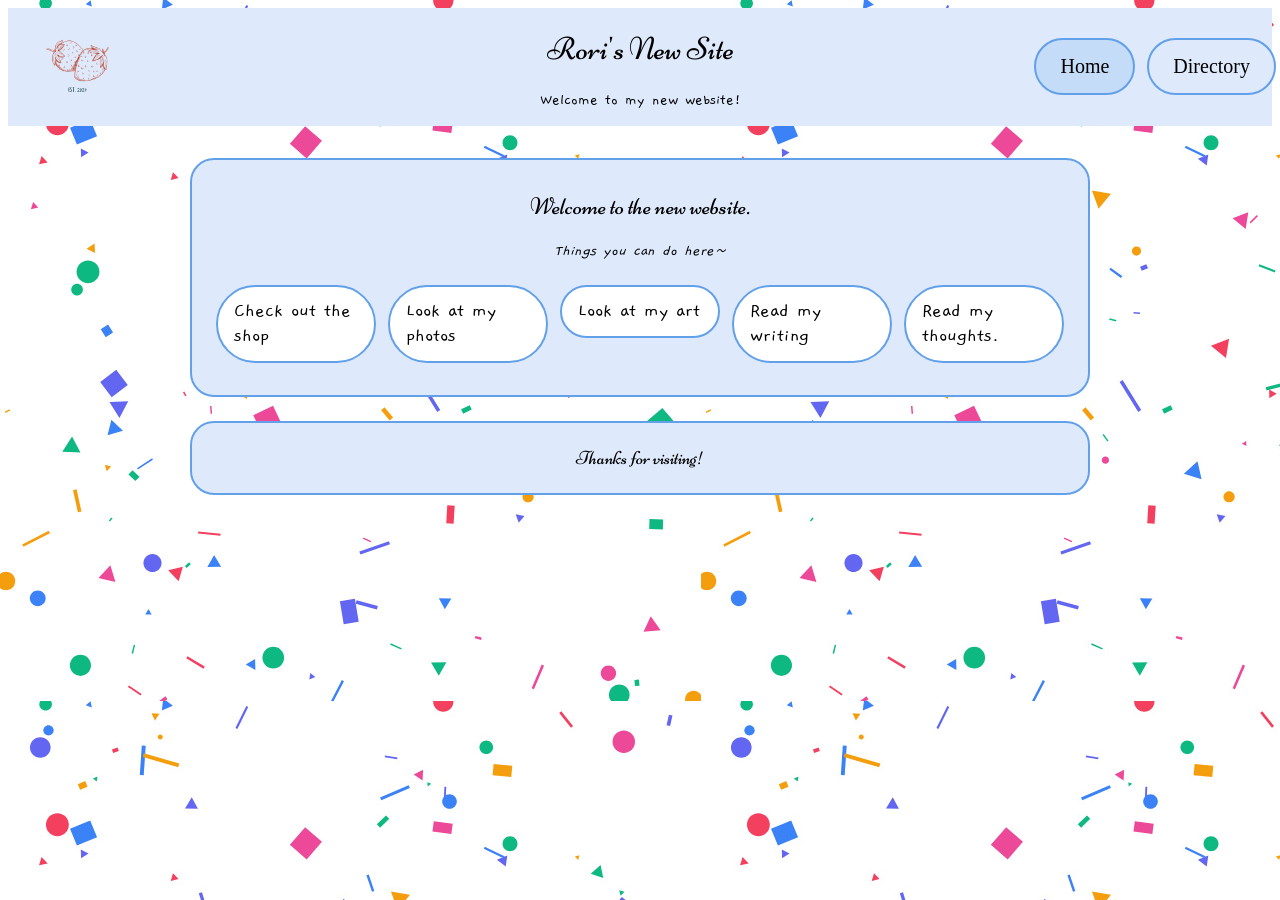
<file: index.html>
<!DOCTYPE html>
<html>
  <head>
    <meta lang="en">
    <meta charset="UTF-8">
    <meta name="viewport" content="width=device-width, initial-scale=1.0">
    <title>Rori's New Site</title>
    <meta name="description" content="Rori made a new website! Check it out!!">
    <meta name="keywords" content="Human Superstar, Rori, Crybaby Crochet, Blog, Blogger, Blogging">
    <meta name="robots" content="noindex, nofollow">
    <meta http-equiv="Content-Type" content="text/html; charset=utf-8">
    <meta name="language" content="English">
    <meta name="author" content="Rori">
    <link rel="stylesheet" href="stylesheet.css">
    <link rel="preconnect" href="https://fonts.googleapis.com">
    <link rel="preconnect" href="https://fonts.gstatic.com" crossorigin>
    <link href="https://fonts.googleapis.com/css2?family=Gaegu&family=Niconne&family=STIX+Two+Text:ital,wght@0,400..700;1,400..700&display=swap" rel="stylesheet">
  </head>
  <body>
    <header>
      <div class="hdr-L">
        <img src="assets/images/logo-transparent.png" alt="Rori's New Site Logo" class="logo" width="155" height="155">
      </div>
      <div class="hdr-C">
        <h1>Rori's New Site</h1>
        <p>Welcome to my new website!</p>
      </div>
      <nav class="hdr-R Directory-Nav" aria-label="Main navigation">
        <a href="index.html" aria-current="page">Home</a>
        <a href="directory.html">Directory</a>
      </nav>
    </header>
    <main class="Home-Main">
      <section class="Home-Section Home-Welcome">
        <div class="Home-Intro">
          <h2>Welcome to the new website.</h2>
          <p><em>Things you can do here~</em></p>
        </div>
        <nav class="Home-Page-Links" aria-label="Explore the site">
          <ul>
            <li><a href="shop.html">Check out the shop</a></li>
            <li><a href="photos.html">Look at my photos</a></li>
            <li><a href="art.html">Look at my art</a></li>
            <li><a href="writing.html">Read my writing</a></li>
            <li><a href="thoughts.html">Read my thoughts.</a></li>
          </ul>
        </nav>
      </section>
      <section class="Home-Section Home-Thanks">
        <h3>Thanks for visiting!</h3>
      </section>
    </main>
  </body>
</html>
</file>
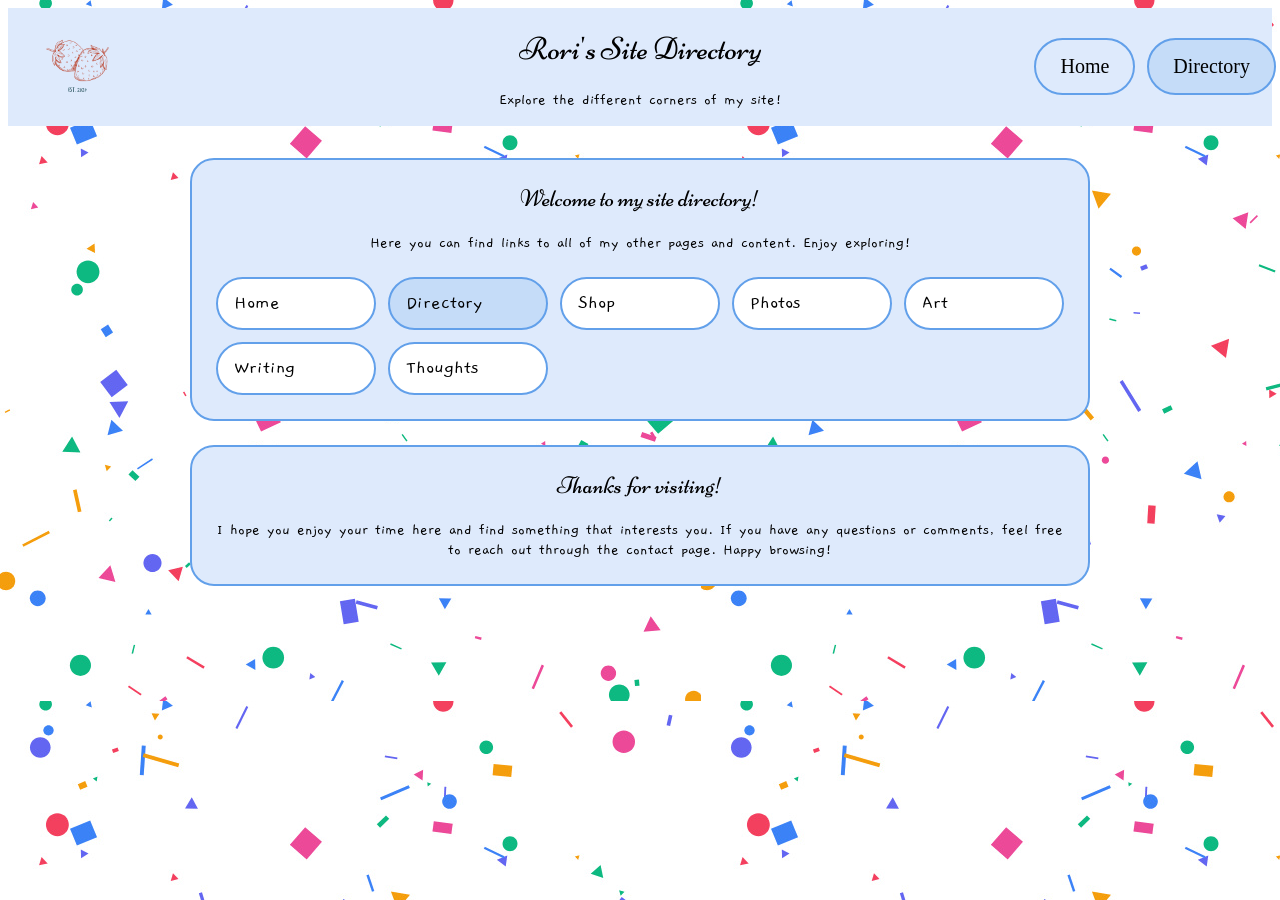
<file: directory.html>
<!DOCTYPE html>
<html>
  <head>
    <meta lang="en">
    <meta charset="UTF-8">
    <meta name="viewport" content="width=device-width, initial-scale=1.0">
    <title>Rori's Site Directory</title>
    <meta name="description" content="Rori made a new website! Check it out!!">
    <meta name="keywords" content="Human Superstar, Rori, Crybaby Crochet, Blog, Blogger, Blogging">
    <meta name="robots" content="noindex, nofollow">
    <meta http-equiv="Content-Type" content="text/html; charset=utf-8">
    <meta name="language" content="English">
    <meta name="author" content="Rori">
    <link rel="stylesheet" href="stylesheet.css">
    <link rel="preconnect" href="https://fonts.googleapis.com">
    <link rel="preconnect" href="https://fonts.gstatic.com" crossorigin>
    <link href="https://fonts.googleapis.com/css2?family=Gaegu&family=Niconne&family=STIX+Two+Text:ital,wght@0,400..700;1,400..700&display=swap" rel="stylesheet">
  </head>
  <body>
    <header>
      <div class="hdr-L">
        <img src="assets/images/logo-transparent.png" alt="Rori's New Site Logo" class="logo" width="155" height="155">
      </div>
      <div class="hdr-C">
        <h1>Rori's Site Directory</h1>
        <p>Explore the different corners of my site!</p>
      </div>
      <nav class="hdr-R Directory-Nav" aria-label="Main navigation">
        <a href="index.html">Home</a>
        <a href="directory.html" aria-current="page">Directory</a>
      </nav>
    </header>
    <main class="Directory-Main">
      <section class="Directory-Section">
        <div class="Directory-Intro">
          <h2>Welcome to my site directory!</h2>
          <p>Here you can find links to all of my other pages and content. Enjoy exploring!</p>
        </div>
        <nav class="Directory-Links" aria-label="Site pages">
          <ul>
            <li><a href="index.html">Home</a></li>
            <li><a href="directory.html" aria-current="page">Directory</a></li>
            <li><a href="shop.html">Shop</a></li>
            <li><a href="photos.html">Photos</a></li>
            <li><a href="art.html">Art</a></li>
            <li><a href="writing.html">Writing</a></li>
            <li><a href="thoughts.html">Thoughts</a></li>
          </ul>
        </nav>
      </section>
      <section class="Directory-Section Directory-Outro">
        <h2>Thanks for visiting!</h2>
        <p>I hope you enjoy your time here and find something that interests you. If you have any questions or comments, feel free to reach out through the contact page. Happy browsing!</p>
      </section>
    </main>
  </body>
</html>
</file>
<file: stylesheet.css>
.niconne-regular {
  font-family: "Niconne", cursive;
  font-weight: 400;
  font-style: normal;
}

.gaegu-regular {
  font-family: "Gaegu", sans-serif;
  font-weight: 400;
  font-style: normal;
}

.stix-two-text {
  font-family: "STIX Two Text", serif;
  font-optical-sizing: auto;
  font-weight: auto;
  font-style: normal;
}

body {
  background-image: url('/assets/images/confetti_background.jpg');
}

h1, h2, h3 {
  font-family: "Niconne", cursive;
  font-weight: 400;
  font-style: normal;
}

h4, h5, h6 {
  font-family: "STIX Two Text", serif;
  font-optical-sizing: auto;
  font-weight: auto;
  font-style: normal;
}

p {
  font-family: "Gaegu", sans-serif;
  font-weight: 400;
  font-style: normal;
}

button {
  color: #000000;
  background-color: #deeafc;
  font-size: 20px;
  border: 2px solid #62a0ea;
  border-radius: 100px;
  padding: 15px 50px;
}

a {
  color: #000000;
  text-decoration: none;
}

header {
  text-align: center;
  margin: auto;
  background-color: #deeafc;
  display: flex;
  justify-content: center;
  align-items: center;
  gap: 20px;
}

ul {
  list-style-type: "\2766 ";
  text-align: left;
}

.hdr-L {
  position: absolute;
  top: auto;
  left: 0;
}

.hdr-R {
  position: absolute;
  right: 0;
  top: auto;
}

.Directory-Main {
  max-width: 900px;
  margin: 32px auto;
  padding: 0 20px;
}

.Directory-Section,
.Home-Section {
  background-color: #deeafc;
  margin-bottom: 24px;
  padding: 24px;
  border: 2px solid #62a0ea;
  border-radius: 24px;
  text-align: center;
}

.Home-Main {
  max-width: 900px;
  margin: 32px auto;
  padding: 0 20px;
}

.Home-Welcome {
  padding: 32px 24px;
}

.Home-Intro h2 {
  margin-top: 0;
}

.Directory-Nav a {
  display: inline-block;
  margin: 8px 4px;
  padding: 15px 24px;
  border: 2px solid #62a0ea;
  border-radius: 100px;
  background-color: #deeafc;
  font-size: 20px;
}

.Directory-Nav a[aria-current="page"] {
  background-color: #c5dcf8;
}

.Directory-Intro h2,
.Directory-Outro h2 {
  margin-top: 0;
  font-family: "Niconne", cursive;
  font-weight: 400;
}

.Directory-Links ul,
.Home-Page-Links ul {
  display: grid;
  grid-template-columns: repeat(auto-fit, minmax(150px, 1fr));
  gap: 12px;
  margin: 24px 0 0;
  padding: 0;
  list-style: none;
}

.Directory-Links a,
.Home-Page-Links a {
  display: block;
  padding: 12px 16px;
  border: 2px solid #62a0ea;
  border-radius: 100px;
  background-color: #ffffff;
  font-family: "Gaegu", sans-serif;
  font-size: 20px;
}

.Directory-Links a:hover,
.Directory-Links a:focus-visible,
.Home-Page-Links a:hover,
.Home-Page-Links a:focus-visible {
  background-color: #f5f8ff;
  outline: 2px solid #000000;
  outline-offset: 2px;
}

.Directory-Links a[aria-current="page"],
.Home-Page-Links a[aria-current="page"] {
  background-color: #c5dcf8;
}

.Home-Thanks h3 {
  margin: 0;
}

.Directory-Outro p {
  margin-bottom: 0;
}

@media (max-width: 600px) {
  .Directory-Main {
    margin: 20px auto;
    padding: 0 12px;
  }

  .Directory-Section,
  .Home-Section {
    padding: 20px 16px;
  }

  .Home-Main {
    margin: 20px auto;
    padding: 0 12px;
  }

  header {
    flex-direction: column;
    padding: 12px;
  }

  .hdr-L,
  .hdr-R {
    position: static;
  }

  .hdr-L img {
    width: 90px;
    height: 90px;
  }

  .Directory-Nav {
    display: flex;
    flex-wrap: wrap;
    justify-content: center;
  }
}
</file>
